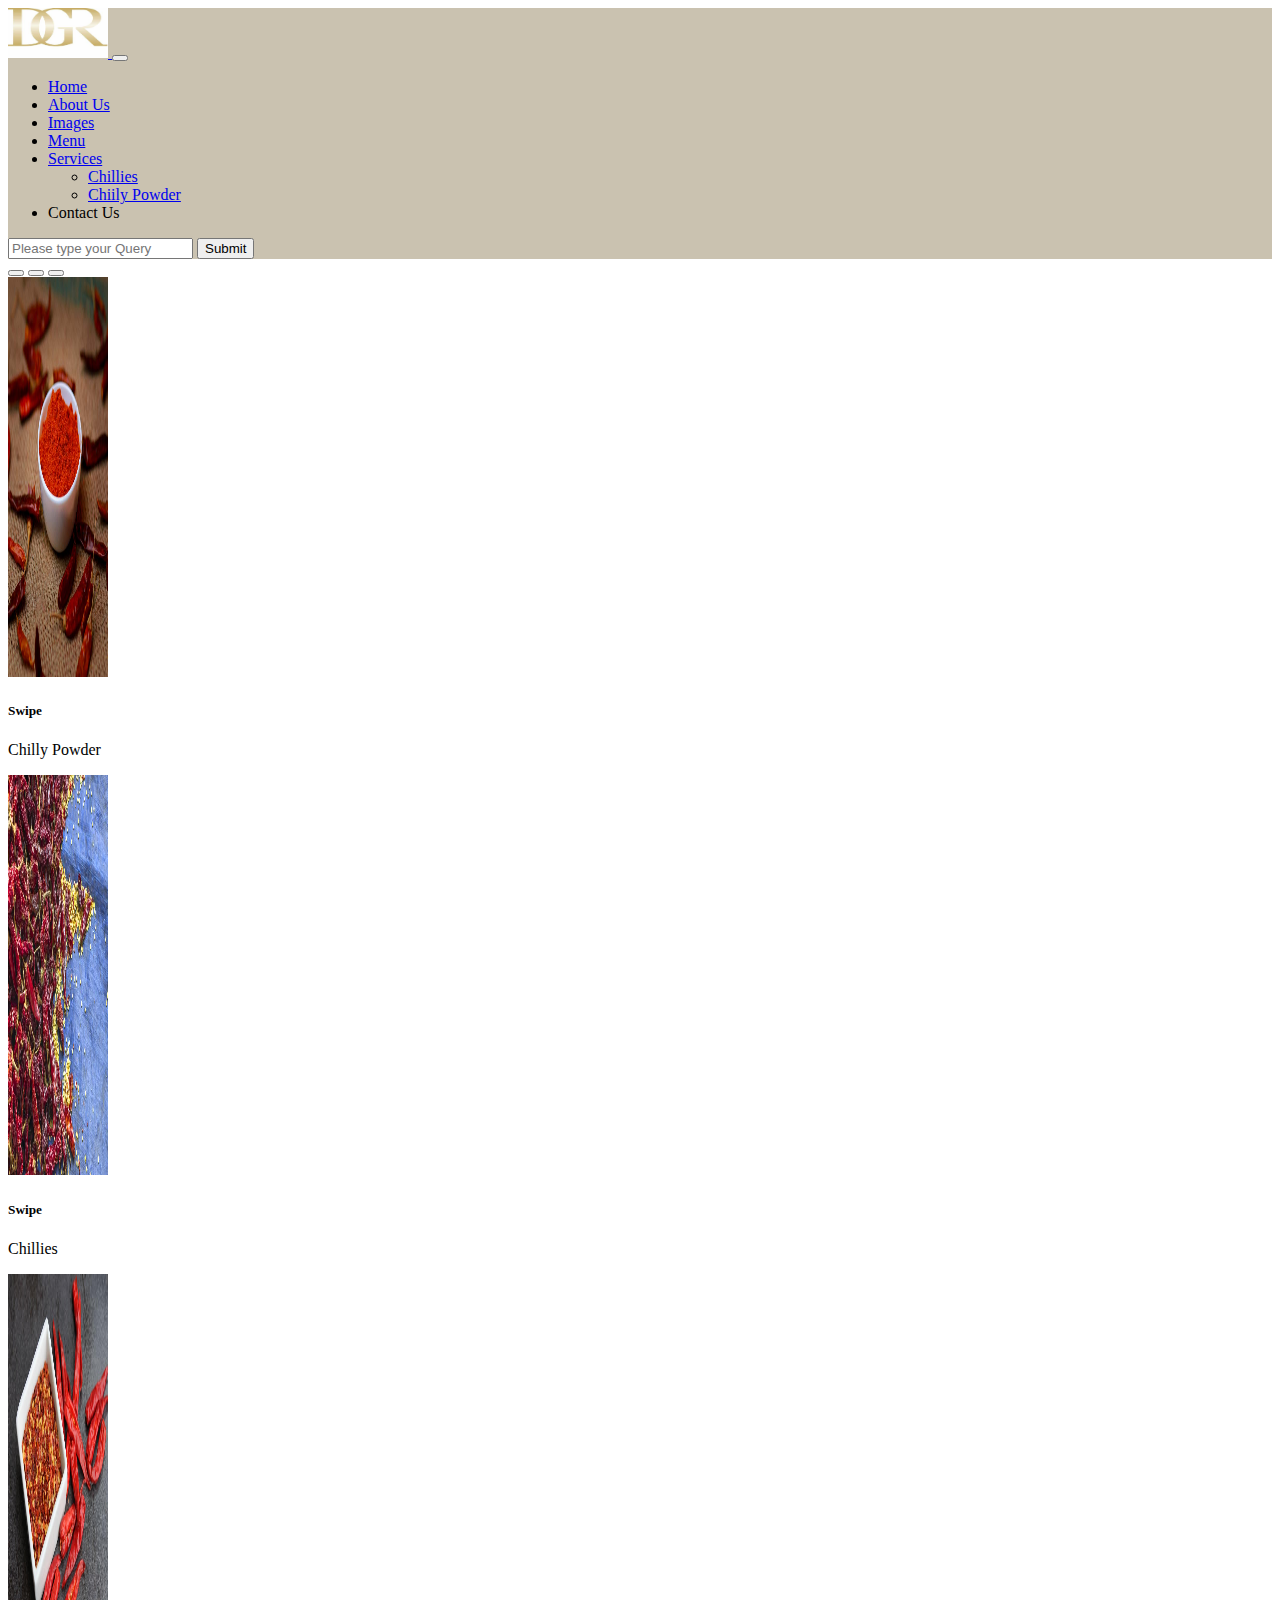
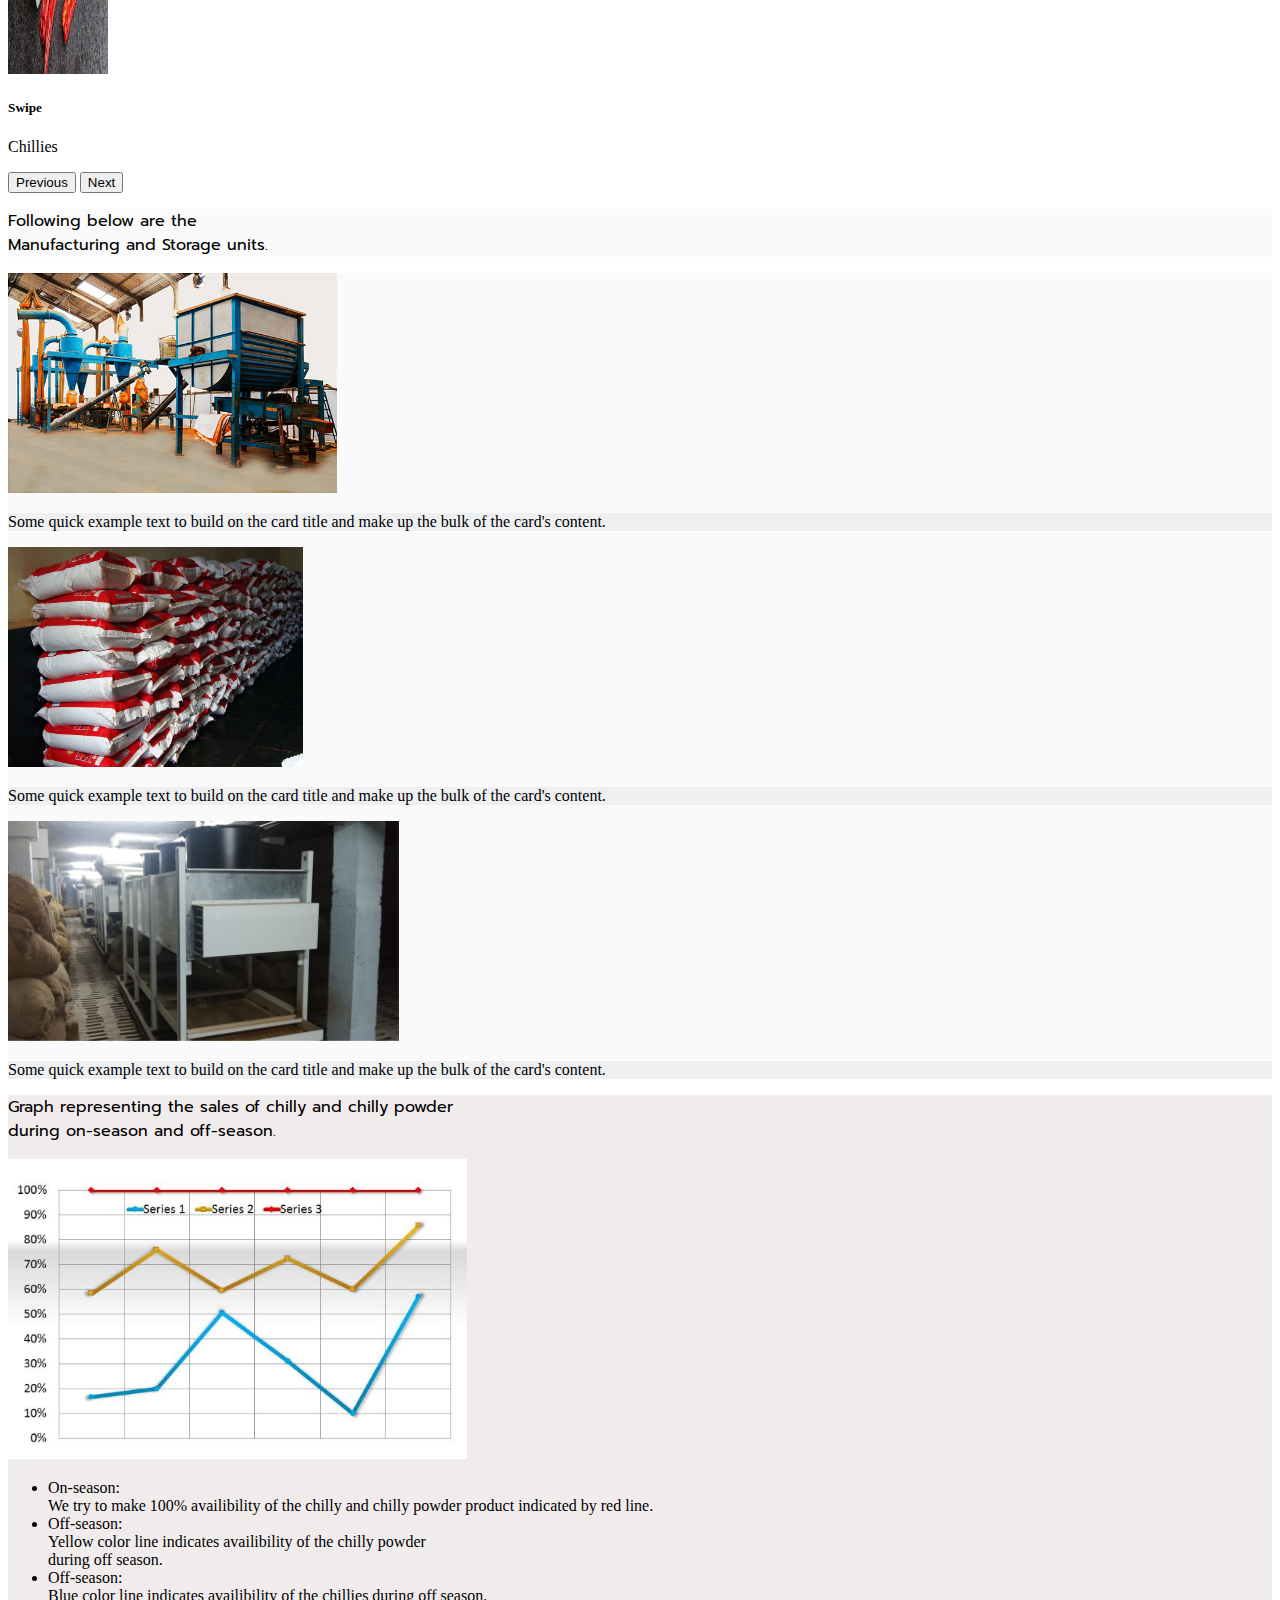
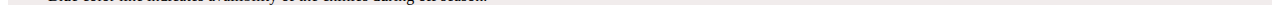
<file: index.html>
<!doctype html>
<html lang="en">
  <head>
    <meta charset="utf-8">
    <meta name="viewport" content="width=device-width, initial-scale=1">
    <title>DGR Species</title>
    <link href="https://cdn.jsdelivr.net/npm/bootstrap@5.3.0-alpha1/dist/css/bootstrap.min.css" rel="stylesheet" integrity="sha384-GLhlTQ8iRABdZLl6O3oVMWSktQOp6b7In1Zl3/Jr59b6EGGoI1aFkw7cmDA6j6gD" crossorigin="anonymous">
   <link rel="stylesheet" href="style.css">
</head>
  <body>
    <!--navbar-->
    <nav class="navbar navbar-expand-lg " style="background-color: rgb(202, 194, 176);">
      <div class="container-fluid">
        <a class="navbar-brand" href="#">
          <img src="logo2.jpeg" style="height:50px;width:100px;" alt="">
        </a>
        <button class="navbar-toggler" type="button" data-bs-toggle="collapse" data-bs-target="#navbarSupportedContent" aria-controls="navbarSupportedContent" aria-expanded="false" aria-label="Toggle navigation">
          <span class="navbar-toggler-icon"></span>
        </button>
        <div class="collapse navbar-collapse" id="navbarSupportedContent">
          <ul class="navbar-nav me-auto mb-2 mb-lg-0">
            <li class="nav-item">
              <a class="nav-link" aria-current="page" href="#">Home</a>
            </li>
            <li class="nav-item">
                <a class="nav-link" aria-current="page" href="#">About Us</a>
            </li>
            <li class="nav-item">
                <a class="nav-link" aria-current="page" href="#">Images</a>
            </li>
            <li class="nav-item">
                <a class="nav-link" aria-current="page" href="#">Menu</a>
            </li>
            <li class="nav-item dropdown">
              <a class="nav-link dropdown-toggle" href="#" role="button" data-bs-toggle="dropdown" aria-expanded="false">
                Services
              </a>
              <ul class="dropdown-menu">
                <li><a class="dropdown-item" href="#">Chillies</a></li>
                <li><a class="dropdown-item" href="#">Chiily Powder</a></li>
              </ul>
            </li>
            <li class="nav-item">
              <a class="nav-link">Contact Us</a>
            </li>
          </ul>
          <form class="d-flex" role="search">
            <input class="form-control me-2" type="search" placeholder="Please type your Query" aria-label="Search">
            <button class="btn btn-outline-light" type="submit">Submit</button>
          </form>
        </div>
      </div>
    </nav>

    <!--slider-->
    <div id="carouselExampleCaptions" class="carousel slide">
        <div class="carousel-indicators">
          <button type="button" data-bs-target="#carouselExampleCaptions" data-bs-slide-to="0" class="active" aria-current="true" aria-label="Slide 1"></button>
          <button type="button" data-bs-target="#carouselExampleCaptions" data-bs-slide-to="1" aria-label="Slide 2"></button>
          <button type="button" data-bs-target="#carouselExampleCaptions" data-bs-slide-to="2" aria-label="Slide 3"></button>
       </div>
        <div class="carousel-inner">
          <div class="carousel-item active">
            <img style="height: 400px;width:100px;" src="i9.jpeg" class="d-block w-100" alt="...">
            <div class="carousel-caption d-none d-md-block">
              <h5>Swipe</h5>
              <p>Chilly Powder</p>
            </div>
          </div>
          <div class="carousel-item">
            <img style="height: 400px;width:100px;" src="i11.jpeg" class="d-block w-100" alt="...">
            <div class="carousel-caption d-none d-md-block">
              <h5>Swipe</h5>
              <p>Chillies</p>
            </div>
          </div>
          <div class="carousel-item">
            <img style="height: 400px;width:100px;" src="i12.jpeg" class="d-block w-100" alt="...">
            <div class="carousel-caption d-none d-md-block">
              <h5>Swipe</h5>
              <p>Chillies</p>
            </div>
          </div>
        </div>
        <button class="carousel-control-prev" type="button" data-bs-target="#carouselExampleCaptions" data-bs-slide="prev">
          <span class="carousel-control-prev-icon" aria-hidden="true"></span>
          <span class="visually-hidden">Previous</span>
        </button>
        <button class="carousel-control-next" type="button" data-bs-target="#carouselExampleCaptions" data-bs-slide="next">
          <span class="carousel-control-next-icon" aria-hidden="true"></span>
          <span class="visually-hidden">Next</span>
        </button>
      </div>
      
      <!--first content-->

      <div class="container-fluid" style="background-color:rgb(250, 250, 250);">
         <div class="row">
            <div class="col-12">
                <p style="font-family: 'Prompt', sans-serif;" class="h3 text-center mt-4 mb-4">Following below are the <br> Manufacturing and Storage units.</p>

            </div>
        </div>
        </div>
        <div class="row" style="background-color:rgb(250, 250, 250);" >
            <div class="col-md-4 p-3">
                <div class="card" >
                    <img style="height: 220px;" src="manufacturing.jpeg" class="card-img-top" alt="...">
                    <div class="card-body" style="background-color: rgb(237, 239, 241);">
                      <p class="card-text" >Some quick example text to build on the card title and make up the bulk of the card's content.</p>
                    </div>
                </div>      
          
            </div>
            
            <div class=" col-md-4 p-3">
                <div class="card">
                    <img style="height: 220px;" src="chillypowder.jpeg" class="card-img-top" alt="...">
                    <div class="card-body" style="background-color: rgb(237, 239, 241);">
                      <p class="card-text">Some quick example text to build on the card title and make up the bulk of the card's content.</p>
                    </div>
                  </div>
            </div>

            <div class=" col-md-4 p-3">
                <div class="card" >
                    <img style="height: 220px;" src="storage.jpeg" class="card-img-top" alt="...">
                    <div class="card-body" style="background-color: rgb(237, 239, 241);">
                      <p class="card-text">Some quick example text to build on the card title and make up the bulk of the card's content.</p>
                    </div>
                  </div>

            </div>
        </div>

      <!--second container-->
      <div class="container-fluid" style="background-color:rgb(241, 236, 236);">
        <div class="row">
            <div class="col-12">
                <p style="font-family: 'Prompt', sans-serif;" class="h3 text-center mt-4">Graph representing the sales of chilly and chilly powder <br>during on-season and off-season. </p>

            </div>
        </div>
        <div class="row">
            <div class="col-md-6 p-4">
              <img style="height:300px;" src="graph.png" alt="">
            </div>
            <div class="col-md-6 p-4">
                <p style="font-family: 'Prompt', sans-serif;" class="h5">
                    <ul class="list-group list-group-flush">
                        <li class="list-group-item">On-season:
                          <div class="progress" role="progressbar" aria-label="Danger example" aria-valuenow="100" aria-valuemin="0" aria-valuemax="100">
                            <div class="progress-bar bg-danger" style="width: 100%"></div>
                          </div>
                          We try to make 100% availibility of the chilly and chilly powder product indicated by red line.</li>
                        <li class="list-group-item">
                            Off-season:
                            <div class="progress" role="progressbar" aria-label="Warning example" aria-valuenow="75" aria-valuemin="0" aria-valuemax="100">
                              <div class="progress-bar bg-warning" style="width: 75%"></div>
                            </div>
                            
                           Yellow color line indicates availibility of the chilly powder <br> during off season.
                        </li>
                        <li class="list-group-item">
                            Off-season:
                            <div class="progress" role="progressbar" aria-label="Info example" aria-valuenow="50" aria-valuemin="0" aria-valuemax="100">
                              <div class="progress-bar bg-info" style="width: 50%"></div>
                            </div>
                            Blue color line indicates availibility of the chillies during off season.
                        </li>
                    
                      </ul>
                 </p>
            </div>

        </div>

      </div>









    <script src="https://cdn.jsdelivr.net/npm/bootstrap@5.3.0-alpha1/dist/js/bootstrap.bundle.min.js" integrity="sha384-w76AqPfDkMBDXo30jS1Sgez6pr3x5MlQ1ZAGC+nuZB+EYdgRZgiwxhTBTkF7CXvN" crossorigin="anonymous"></script>
  </body>
</html>
</file>
<file: style.css>
@import url('https://fonts.googleapis.com/css2?family=Prompt:ital@1&display=swap');
</file>
